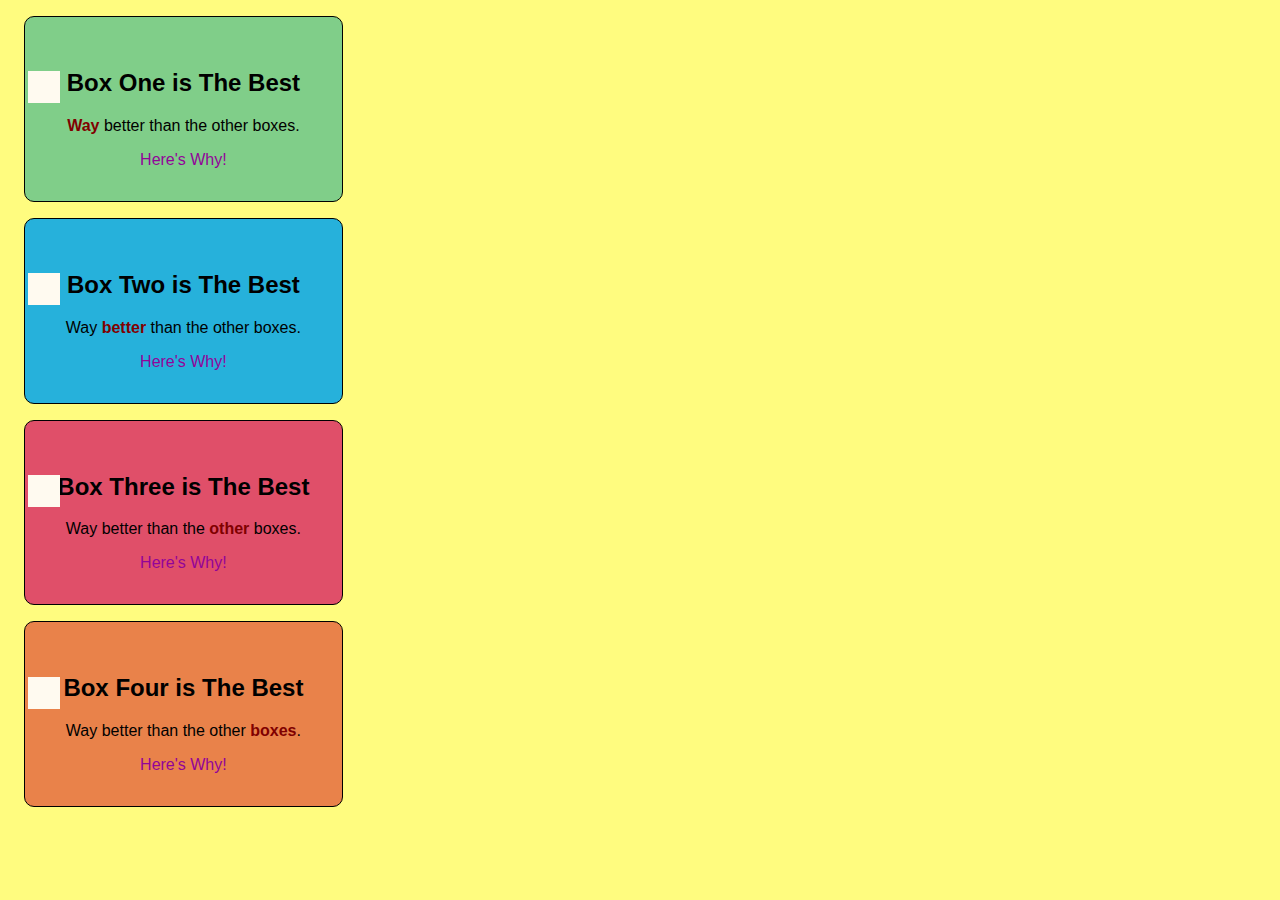
<file: index.html>
<!DOCTYPE html>
<html>

<head>
    <link rel="stylesheet" href="styles.css" type="text/css" />
</head>

<body>
    <div id="container">
        <div class="boxes" id="box1">
            <h2>Box One is The Best</h2>
            <p><span>Way</span> better than the other boxes.</p>
            <div class="readme-wrapper">
                <a href="">Here's Why!</a>
            </div>
            <div class="img-box"></div>
        </div>
        <div class="boxes" id="box2">
            <h2>Box Two is The Best</h2>
            <p>Way<span> better</span> than the other boxes.</p>
            <div class="readme-wrapper">
                <a href="">Here's Why!</a>
            </div>
            <div class="img-box"></div>
        </div>
        <div class="boxes" id="box3">
            <h2>Box Three is The Best</h2>
            <p>Way better than the <span>other</span> boxes.</p>
            <div class="readme-wrapper">
                <a href="">Here's Why!</a>
            </div>
            <div class="img-box"></div>
        </div>
        <div class="boxes" id="box4">
            <h2>Box Four is The Best</h2>
            <p>Way better than the other <span>boxes</span>.</p>
            <div class="readme-wrapper">
                <a href="">Here's Why!</a>
            </div>
            <div class="img-box"></div>
        </div>
    </div>

</body>

</html>
</file>
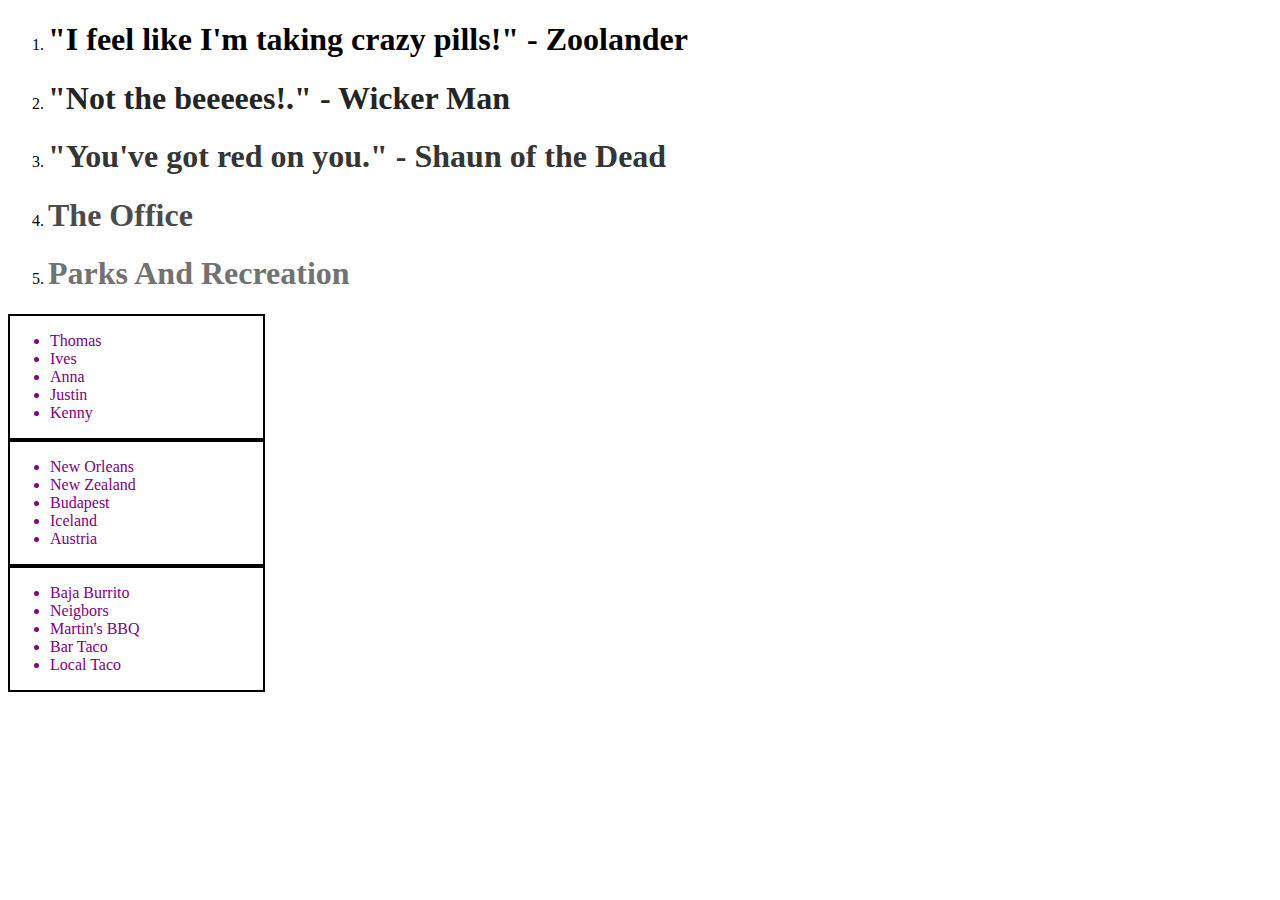
<file: index2.html>
<!DOCTYPE html>
<html>

<head>
    <link rel="stylesheet" href="styles2.css" type="text/css" />
</head>

<body>
    <ol>
        <li>
            <h1 class="blue-font" id="rank1">"I feel like I'm taking crazy pills!" - Zoolander</h1>
        </li>
        <li>
            <h1 class="blue-font" id="rank2">"Not the beeeees!." - Wicker Man</h1>
        </li>
        <li>
            <h1 class="blue-font" id="rank3">"You've got red on you." - Shaun of the Dead</h1>
        </li>
        <li>
            <h1 class="red-font" id="rank4">The Office</h1>
        </li>
        <li>
            <h1 class="red-font" id="rank5">Parks And Recreation</h1>
        </li>
    </ol>

    <div>
        <ul>
            <li>Thomas</li>
            <li>Ives</li>
            <li>Anna</li>
            <li>Justin</li>
            <li>Kenny</li>
        </ul>
    </div>
    <div>
        <ul>
            <li>New Orleans</li>
            <li>New Zealand</li>
            <li>Budapest</li>
            <li>Iceland</li>
            <li>Austria</li>
        </ul>
    </div>
    <div>
        <ul>
            <li>Baja Burrito</li>
            <li>Neigbors</li>
            <li>Martin's BBQ</li>
            <li>Bar Taco</li>
            <li>Local Taco</li>
        </ul>
    </div>

</body>

</html>
</file>
<file: styles.css>
* {
    font-family: "Lucida Sans Unicode", "Lucida Grande", sans-serif;
}

body {
    background-color: #fffc7f
}

h2, p, .readme-wrapper {
    text-align: center;
}

a {
    text-decoration: none;
    color: #920499
}

.boxes {
    display: block;
    width: 20%;
    margin: 1rem;
    padding: 2em;
    border: 1px solid #000;
    border-radius: 10px;
    position: relative;
}

#box1 {
    background-color: #80ce89;
}

#box2 {
    background-color: #26b1db;
}

#box3 {
    background-color: #e04f69;
}

#box4 {
    background-color: #e9824a;
}

a:hover {
    cursor: pointer;
    font-weight: bold;
    color: rgb(16, 156, 180); /* #109CEE */
}

span {
    color: rgb(128, 0, 0);
    font-weight: bold;
}

.img-box {
    width: 2em;
    height: 2em;
    background-color: floralwhite;
    display: inline;
    position: absolute;
    top: 3.4em;
    left: .2em;
}
</file>
<file: styles2.css>
h1 {
    color: purple;
}

.blue-font {
    color: blue;
    color: darkblue;
}
.red-font {
    color: red;
    color: darkred;
}
#rank1 {
    color: black
}
#rank2 {
    color: rgb(36, 36, 36)
}
#rank3 {
    color: rgb(53, 53, 53)
}
#rank4 {
    color: rgb(75, 75, 75)
}
#rank5 {
    color: rgb(114, 114, 114)
}

ul {
    color: purple;
}

div {
    border: 2px solid black;
    width: 20%;
}
</file>
